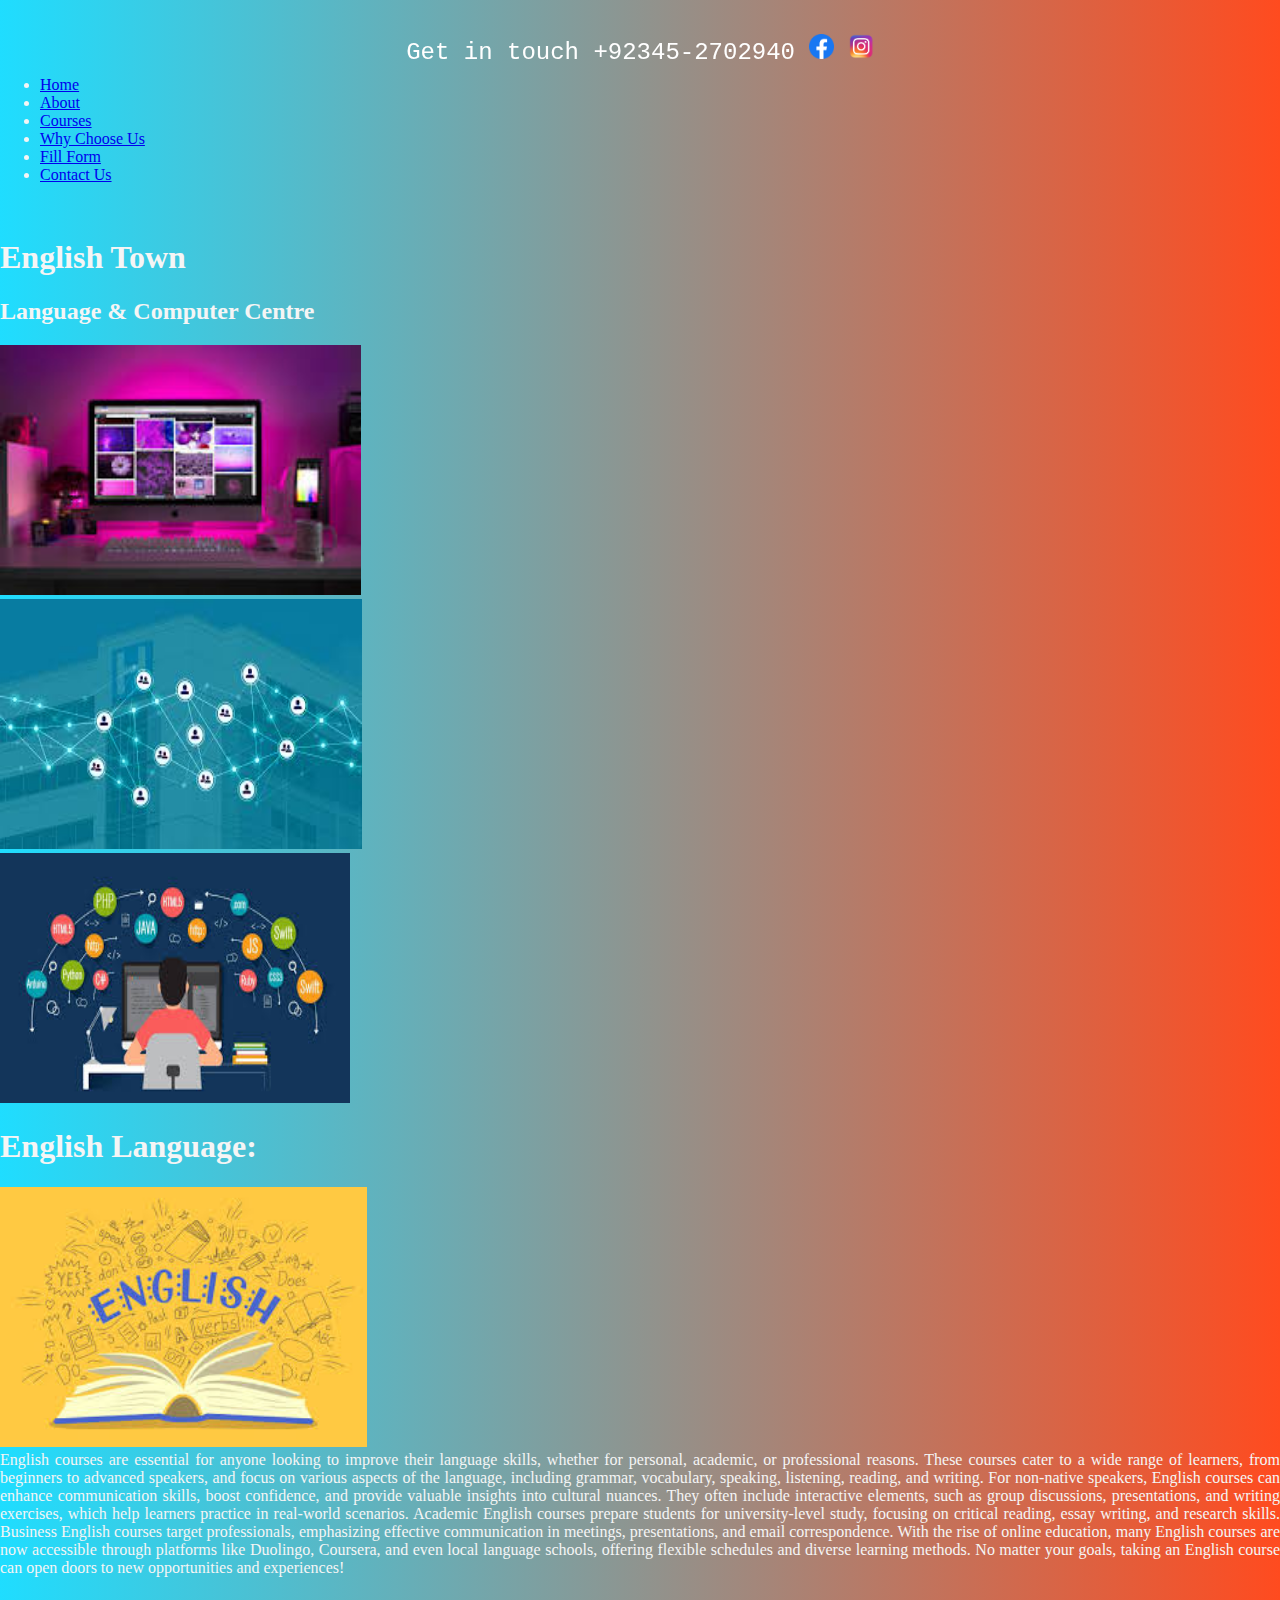
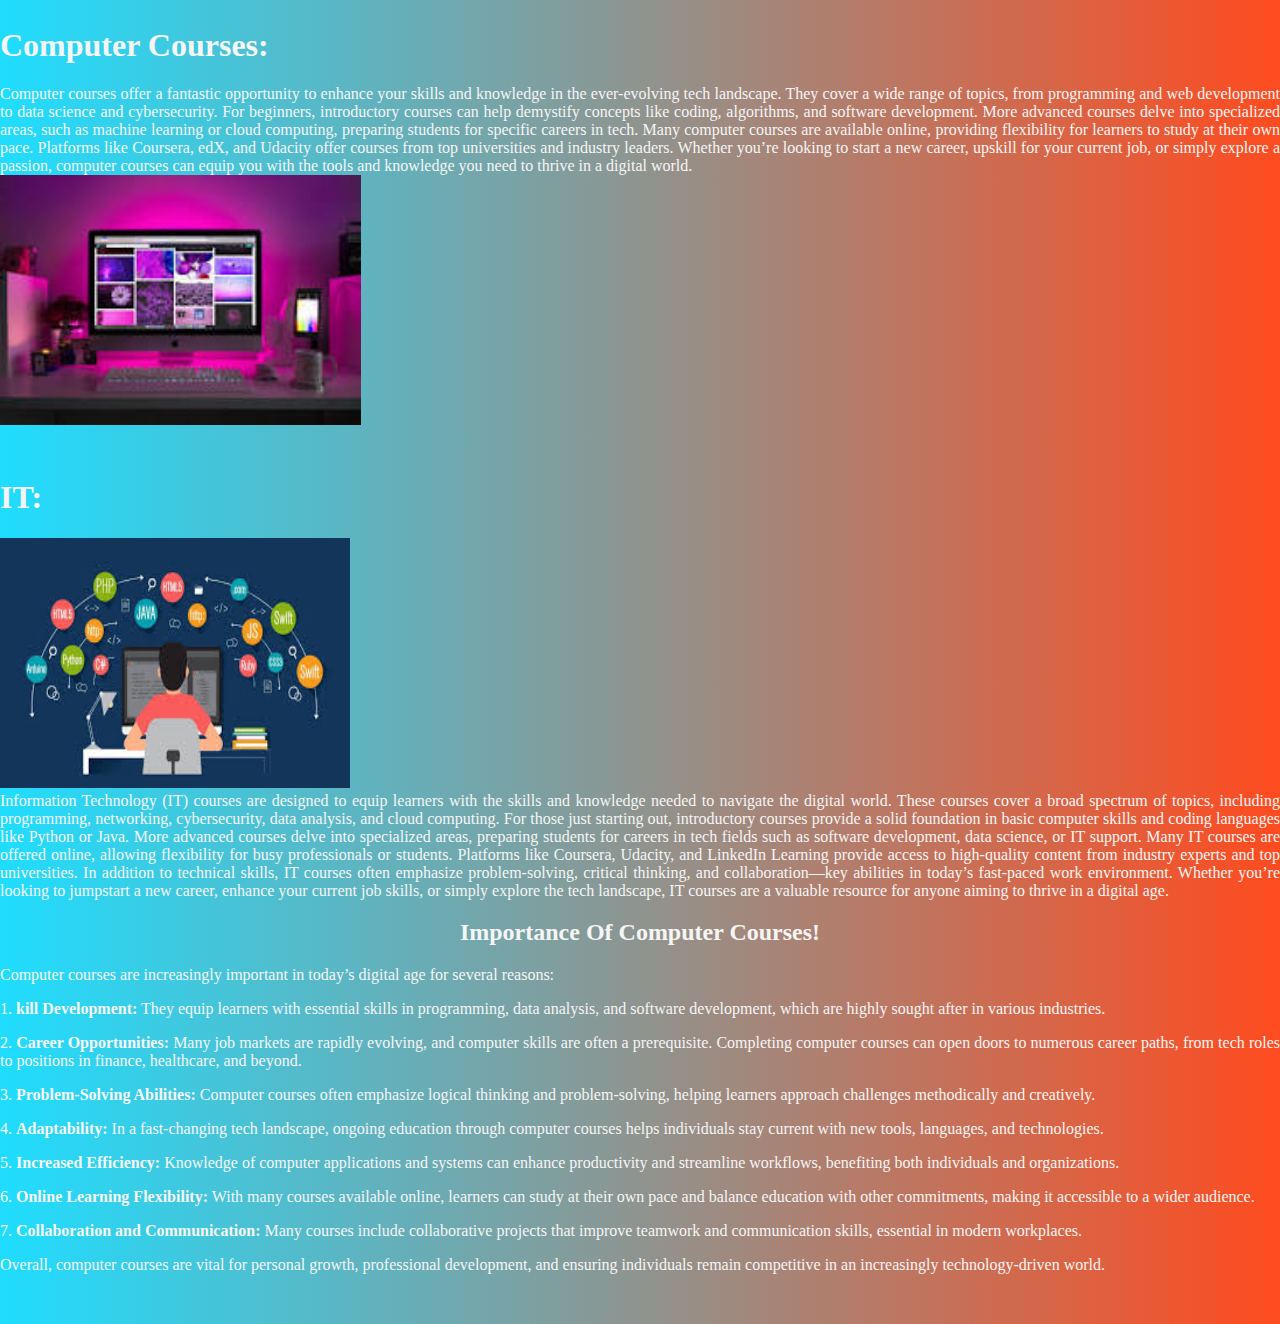
<file: index.html>
<!DOCTYPE html>
<html lang="en">

<head>
    <meta charset="UTF-8">
    <meta name="viewport" content="width=device-width, initial-scale=1.0">
    <title>Home-English Town</title>
    <link href="https://cdn.jsdelivr.net/npm/bootstrap@5.1.3/dist/css/bootstrap.min.css" rel="stylesheet"
        integrity="sha384-1BmE4kWBq78iYhFldvKuhfTAU6auU8tT94WrHftjDbrCEXSU1oBoqyl2QvZ6jIW3" crossorigin="anonymous">
    <link rel="stylesheet" href="style.css">
</head>

<body class="home">

    <div class="header" id="myHeader">
        <div class="container-fluid bg-dark style0">
            <pre>Get in touch +92345-2702940 <a href="https://www.facebook.com/login/" target="_blank"><img src="facebook.png" alt="logo" height="25px"></a> <a href="https://www.instagram.com/accounts/login/?hl=en" target="_blank"><img src="insta.png" alt="logo" height="25px"></a>
        </pre>
        </div>
    </div>
    <nav class="navbar navbar-expand-sm bg-light justify-content-center">
        <ul class="navbar-nav">
            <li class="nav-item">
                <a class="nav-link" href="#">Home</a>
            </li>
            <li class="nav-item">
                <a class="nav-link" href="about.html">About</a>
            </li>
            <li class="nav-item">
                <a class="nav-link" href="course.html">Courses</a>
            </li>
            <li class="nav-item">
                <a class="nav-link" href="why.html">Why Choose Us</a>
            </li>
            <li class="nav-item">
                <a class="nav-link" href="fill.html">Fill Form</a>
            </li>
            <li class="nav-item">
                <a class="nav-link" href="contact.html">Contact Us</a>
            </li>
        </ul>
    </nav>
<br>
    <div class="container">
        <h1>English Town</h1>
        <h2>Language & Computer Centre</h2>
    </div>

    <div class="container mt-3">
        <div class="row">
            <div class="col-lg-4  col-md-6 col-sm-12 mt-5">
                <img class="thumbnail"
                    src="[data-uri]"
                    alt="Image" height="250px">
            </div>
            <div class="col-lg-4  col-md-6 col-sm-12 mt-5">
                <img class="thumbnail"
                    src="[data-uri]"
                    alt="Image" height="250px" width="362px">
            </div>
            <div class="col-lg-4  col-md-6 col-sm-12 mt-5">
                <img class="thumbnail"
                    src="[data-uri]"
                    alt="Image" height="250px" width="350px">
            </div>
        </div>
    </div>
    <div class="container">
        <div class="row mt-5 eng">
            <h1>English Language:</h1>
            <div class="col-lg-4"><img class="thumbnail"
                    src="[data-uri]"
                    alt="Image" height="260px"></div>
            <div class="col-lg-8 p">
                English courses are essential for anyone looking to improve their language skills, whether for personal,
                academic, or professional reasons. These courses cater to a wide range of learners, from beginners to
                advanced speakers, and focus on various aspects of the language, including grammar, vocabulary,
                speaking, listening, reading, and writing.

                For non-native speakers, English courses can enhance communication skills, boost confidence, and provide
                valuable insights into cultural nuances. They often include interactive elements, such as group
                discussions, presentations, and writing exercises, which help learners practice in real-world scenarios.

                Academic English courses prepare students for university-level study, focusing on critical reading,
                essay writing, and research skills. Business English courses target professionals, emphasizing effective
                communication in meetings, presentations, and email correspondence.

                With the rise of online education, many English courses are now accessible through platforms like
                Duolingo, Coursera, and even local language schools, offering flexible schedules and diverse learning
                methods. No matter your goals, taking an English course can open doors to new opportunities and
                experiences!
            </div>
        </div>
        <div class="container">
            <div class="row mt-5 eng">
                <h1>Computer Courses:</h1>
                <div class="col-lg-8 p">
                    Computer courses offer a fantastic opportunity to enhance your skills and knowledge in the
                    ever-evolving tech landscape. They cover a wide range of topics, from programming and web
                    development to data science and cybersecurity.

                    For beginners, introductory courses can help demystify concepts like coding, algorithms, and
                    software development. More advanced courses delve into specialized areas, such as machine learning
                    or cloud computing, preparing students for specific careers in tech.

                    Many computer courses are available online, providing flexibility for learners to study at their own
                    pace. Platforms like Coursera, edX, and Udacity offer courses from top universities and industry
                    leaders.

                    Whether you’re looking to start a new career, upskill for your current job, or simply explore a
                    passion, computer courses can equip you with the tools and knowledge you need to thrive in a digital
                    world.
                </div>
                <div class="col-lg-4"> <img class="thumbnail"
                        src="[data-uri]"
                        alt="Image" height="250px"></div>
            </div>
            <div class="container">
                <div class="row mt-5 eng">
                    <h1>IT:</h1>
                    <div class="col-lg-4"><img class="thumbnail"
                            src="[data-uri]"
                            alt="Image" height="250px" width="350px"></div>
                    <div class="col-lg-8 p">
                        Information Technology (IT) courses are designed to equip learners with the skills and knowledge
                        needed to navigate the digital world. These courses cover a broad spectrum of topics, including
                        programming, networking, cybersecurity, data analysis, and cloud computing.

                        For those just starting out, introductory courses provide a solid foundation in basic computer
                        skills and coding languages like Python or Java. More advanced courses delve into specialized
                        areas, preparing students for careers in tech fields such as software development, data science,
                        or IT support.

                        Many IT courses are offered online, allowing flexibility for busy professionals or students.
                        Platforms like Coursera, Udacity, and LinkedIn Learning provide access to high-quality content
                        from industry experts and top universities.

                        In addition to technical skills, IT courses often emphasize problem-solving, critical thinking,
                        and collaboration—key abilities in today’s fast-paced work environment. Whether you’re looking
                        to jumpstart a new career, enhance your current job skills, or simply explore the tech
                        landscape, IT courses are a valuable resource for anyone aiming to thrive in a digital age.
                    </div>
                    <div class="container mt-5">
                        <h2 class="abo">Importance Of Computer Courses!</h2>
                        <p>Computer courses are increasingly important in today’s digital age for several reasons:
                        <p>

                            1. <b>kill Development:</b> They equip learners with essential skills in programming, data
                            analysis, and software development, which are highly sought after in various industries.
                        </p>
                        <p>

                            2. <b>Career Opportunities:</b> Many job markets are rapidly evolving, and computer skills
                            are often a prerequisite. Completing computer courses can open doors to numerous career
                            paths, from tech roles to positions in finance, healthcare, and beyond.
                        </p>
                        <p>

                            3. <b>Problem-Solving Abilities:</b> Computer courses often emphasize logical thinking and
                            problem-solving, helping learners approach challenges methodically and creatively.
                        </p>
                        <p>

                            4. <b>Adaptability:</b> In a fast-changing tech landscape, ongoing education through
                            computer courses helps individuals stay current with new tools, languages, and technologies.
                        </p>
                        <p>

                            5. <b>Increased Efficiency:</b> Knowledge of computer applications and systems can enhance
                            productivity and streamline workflows, benefiting both individuals and organizations.
                        </p>
                        <p>

                            6. <b>Online Learning Flexibility:</b> With many courses available online, learners can
                            study at their own pace and balance education with other commitments, making it accessible
                            to a wider audience.
                        </p>
                        <p>

                            7. <b>Collaboration and Communication:</b> Many courses include collaborative projects that
                            improve teamwork and communication skills, essential in modern workplaces.
                        </p>

                        Overall, computer courses are vital for personal growth, professional development, and ensuring
                        individuals remain competitive in an increasingly technology-driven world.</p>
                    </div>







                    <script src="https://cdn.jsdelivr.net/npm/@popperjs/core@2.10.2/dist/umd/popper.min.js"
                        integrity="sha384-7+zCNj/IqJ95wo16oMtfsKbZ9ccEh31eOz1HGyDuCQ6wgnyJNSYdrPa03rtR1zdB"
                        crossorigin="anonymous"></script>
                    <script src="https://cdn.jsdelivr.net/npm/bootstrap@5.1.3/dist/js/bootstrap.min.js"
                        integrity="sha384-QJHtvGhmr9XOIpI6YVutG+2QOK9T+ZnN4kzFN1RtK3zEFEIsxhlmWl5/YESvpZ13"
                        crossorigin="anonymous"></script>

</body>

</html>
</file>
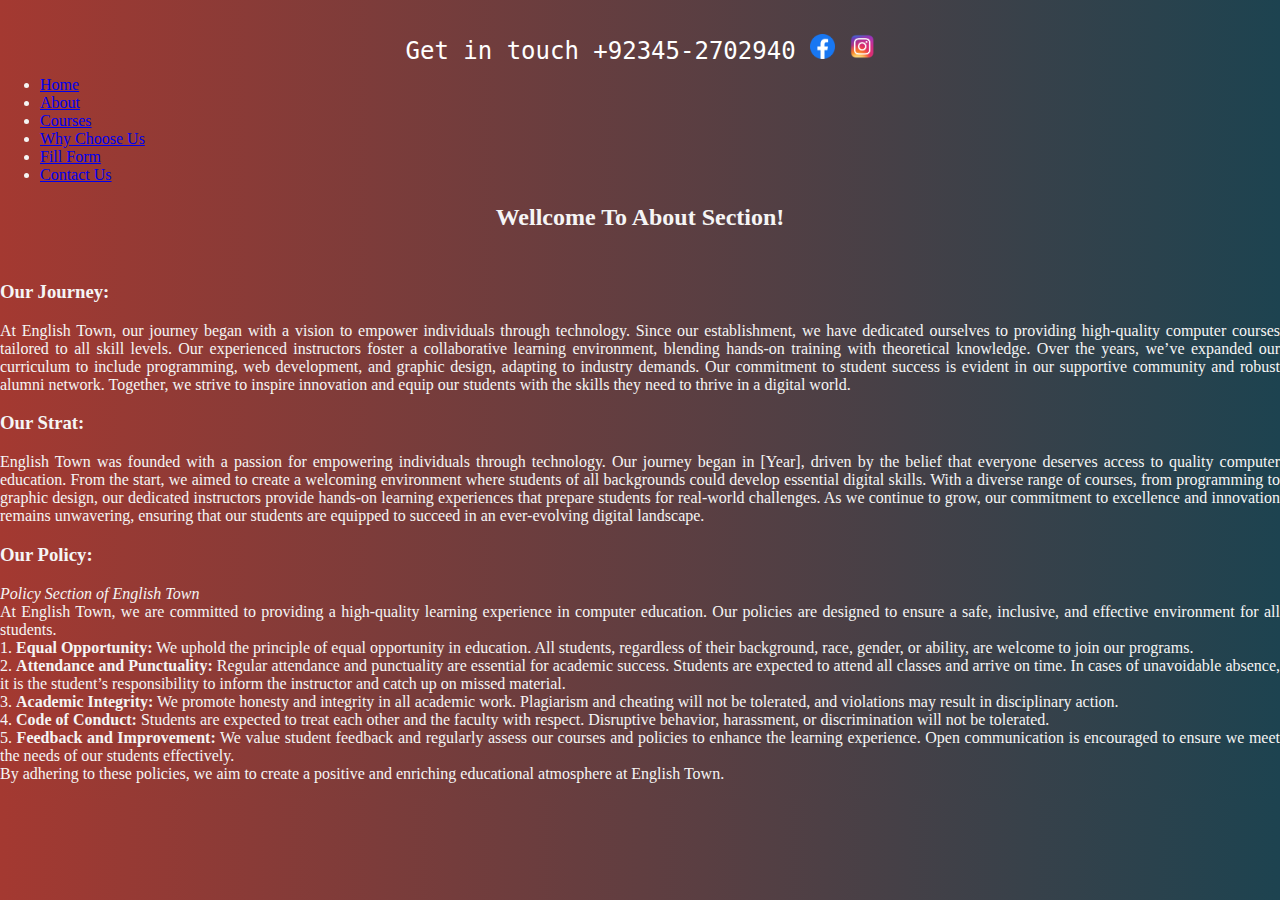
<file: about.html>
<!DOCTYPE html>
<html lang="en">

<head>
    <meta charset="UTF-8">
    <meta name="viewport" content="width=device-width, initial-scale=1.0">
    <title>About</title>
    <link href="https://cdn.jsdelivr.net/npm/bootstrap@5.1.3/dist/css/bootstrap.min.css" rel="stylesheet"
        integrity="sha384-1BmE4kWBq78iYhFldvKuhfTAU6auU8tT94WrHftjDbrCEXSU1oBoqyl2QvZ6jIW3" crossorigin="anonymous">
    <link rel="stylesheet" href="style.css">
</head>

<body class="about">
    <div class="header" id="myHeader"></div>
    <div class="container-fluid bg-dark style0">
        <pre>Get in touch +92345-2702940 <a href="https://www.facebook.com/login/" target="_blank"><img src="facebook.png" alt="logo" height="25px"></a> <a href="https://www.instagram.com/accounts/login/?hl=en" target="_blank"><img src="insta.png" alt="logo" height="25px"></a>
        </pre>
    </div>
    <nav class="navbar navbar-expand-sm bg-light justify-content-center">
        <ul class="navbar-nav">
            <li class="nav-item">
                <a class="nav-link" href="index.html">Home</a>
            </li>
            <li class="nav-item">
                <a class="nav-link" href="about.html">About</a>
            </li>
            <li class="nav-item">
                <a class="nav-link" href="course.html">Courses</a>
            </li>
            <li class="nav-item">
                <a class="nav-link" href="why.html">Why Choose Us</a>
            </li>
            <li class="nav-item">
                <a class="nav-link" href="fill.html">Fill Form</a>
            </li>
            <li class="nav-item">
                <a class="nav-link" href="contact.html">Contact Us</a>
            </li>
        </ul>
    </nav>
    <div class="container mt-4 eng">
        <h2 class="abo">Wellcome To About Section!</h2>
    </div>

    <div class="container">
        <h3>Our Journey:</h3>
        <p>At English Town, our journey began with a vision to empower individuals through technology. Since our establishment, we have dedicated ourselves to providing high-quality computer courses tailored to all skill levels. Our experienced instructors foster a collaborative learning environment, blending hands-on training with theoretical knowledge. Over the years, we’ve expanded our curriculum to include programming, web development, and graphic design, adapting to industry demands. Our commitment to student success is evident in our supportive community and robust alumni network. Together, we strive to inspire innovation and equip our students with the skills they need to thrive in a digital world.</p>
    </div>
    <div class="container">
        <h3>Our Strat:</h3>
        <p>English Town was founded with a passion for empowering individuals through technology. Our journey began in [Year], driven by the belief that everyone deserves access to quality computer education. From the start, we aimed to create a welcoming environment where students of all backgrounds could develop essential digital skills. With a diverse range of courses, from programming to graphic design, our dedicated instructors provide hands-on learning experiences that prepare students for real-world challenges. As we continue to grow, our commitment to excellence and innovation remains unwavering, ensuring that our students are equipped to succeed in an ever-evolving digital landscape.</p>
    <div class="container">
        <h3>Our Policy:</h3>
        <p><i>Policy Section of English Town</i>
            <br>
            At English Town, we are committed to providing a high-quality learning experience in computer education. Our policies are designed to ensure a safe, inclusive, and effective environment for all students.
            <br>
            1. <b>Equal Opportunity:</b> We uphold the principle of equal opportunity in education. All students, regardless of their background, race, gender, or ability, are welcome to join our programs.
            <br>
            2. <b>Attendance and Punctuality:</b> Regular attendance and punctuality are essential for academic success. Students are expected to attend all classes and arrive on time. In cases of unavoidable absence, it is the student’s responsibility to inform the instructor and catch up on missed material.
            <br>
            3. <b>Academic Integrity:</b> We promote honesty and integrity in all academic work. Plagiarism and cheating will not be tolerated, and violations may result in disciplinary action.
            <br>
            4. <b>Code of Conduct:</b> Students are expected to treat each other and the faculty with respect. Disruptive behavior, harassment, or discrimination will not be tolerated.
            <br>
            5. <b>Feedback and Improvement:</b> We value student feedback and regularly assess our courses and policies to enhance the learning experience. Open communication is encouraged to ensure we meet the needs of our students effectively.
            <br>
            By adhering to these policies, we aim to create a positive and enriching educational atmosphere at English Town.</p>
    </div>
    




    <script src="https://cdn.jsdelivr.net/npm/@popperjs/core@2.10.2/dist/umd/popper.min.js"
        integrity="sha384-7+zCNj/IqJ95wo16oMtfsKbZ9ccEh31eOz1HGyDuCQ6wgnyJNSYdrPa03rtR1zdB"
        crossorigin="anonymous"></script>
    <script src="https://cdn.jsdelivr.net/npm/bootstrap@5.1.3/dist/js/bootstrap.min.js"
        integrity="sha384-QJHtvGhmr9XOIpI6YVutG+2QOK9T+ZnN4kzFN1RtK3zEFEIsxhlmWl5/YESvpZ13"
        crossorigin="anonymous"></script>
</body>

</html>
</file>
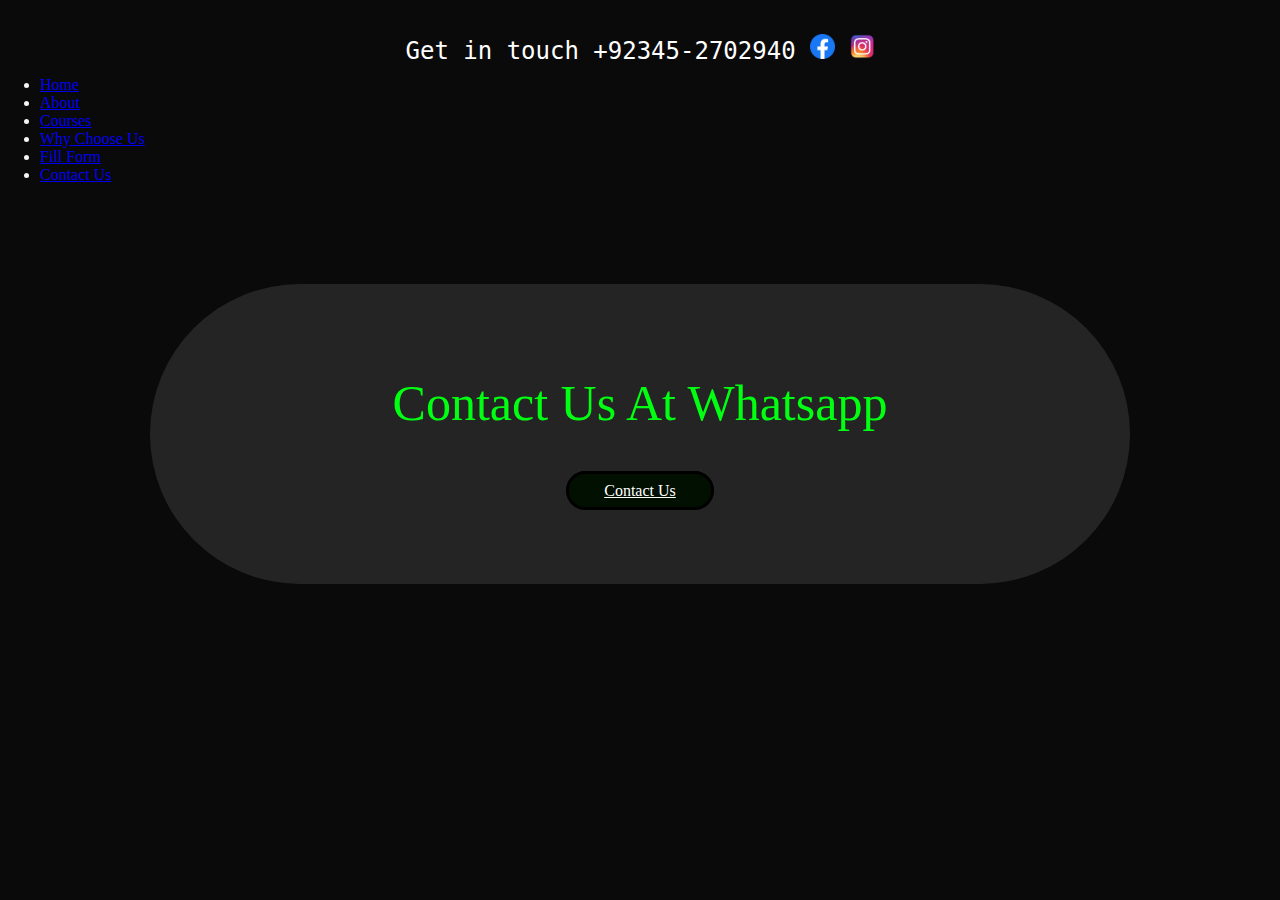
<file: contact.html>
<!DOCTYPE html>
<html lang="en">
<head>
    <meta charset="UTF-8">
    <meta name="viewport" content="width=device-width, initial-scale=1.0">
    <title>Document</title>
    <link href="https://cdn.jsdelivr.net/npm/bootstrap@5.1.3/dist/css/bootstrap.min.css" rel="stylesheet"
        integrity="sha384-1BmE4kWBq78iYhFldvKuhfTAU6auU8tT94WrHftjDbrCEXSU1oBoqyl2QvZ6jIW3" crossorigin="anonymous">
    <link rel="stylesheet" href="style.css">
</head>
<body>
    <div class="header" id="myHeader"></div>
    <div class="container-fluid bg-dark style0">
        <pre>Get in touch +92345-2702940 <a href="https://www.facebook.com/login/" target="_blank"><img src="facebook.png" alt="logo" height="25px"></a> <a href="https://www.instagram.com/accounts/login/?hl=en" target="_blank"><img src="insta.png" alt="logo" height="25px"></a>
        </pre>
    </div>
    <nav class="navbar navbar-expand-sm bg-light justify-content-center">
        <ul class="navbar-nav">
            <li class="nav-item">
                <a class="nav-link" href="index.html">Home</a>
            </li>
            <li class="nav-item">
                <a class="nav-link" href="about.html">About</a>
            </li>
            <li class="nav-item">
                <a class="nav-link" href="course.html">Courses</a>
            </li>
            <li class="nav-item">
                <a class="nav-link" href="why.html">Why Choose Us</a>
            </li>
            <li class="nav-item">
                <a class="nav-link" href="fill.html">Fill Form</a>
            </li>
            <li class="nav-item">
                <a class="nav-link" href="contact.html">Contact Us</a>
            </li>
        </ul>
    </nav>
    <div class="box">
        <div class="box2">
            <div class="one">
                <p class="one">
                    contact us at whatsapp
                </p>
            </div>
            <div class="form">
                <a class="chat" href="https://wa.me">contact us</a>
            </div>
        </div>
    </div>
    







    <script src="https://cdn.jsdelivr.net/npm/@popperjs/core@2.10.2/dist/umd/popper.min.js"
                        integrity="sha384-7+zCNj/IqJ95wo16oMtfsKbZ9ccEh31eOz1HGyDuCQ6wgnyJNSYdrPa03rtR1zdB"
                        crossorigin="anonymous"></script>
                    <script src="https://cdn.jsdelivr.net/npm/bootstrap@5.1.3/dist/js/bootstrap.min.js"
                        integrity="sha384-QJHtvGhmr9XOIpI6YVutG+2QOK9T+ZnN4kzFN1RtK3zEFEIsxhlmWl5/YESvpZ13"
                        crossorigin="anonymous"></script>
</body>
</html>
</file>
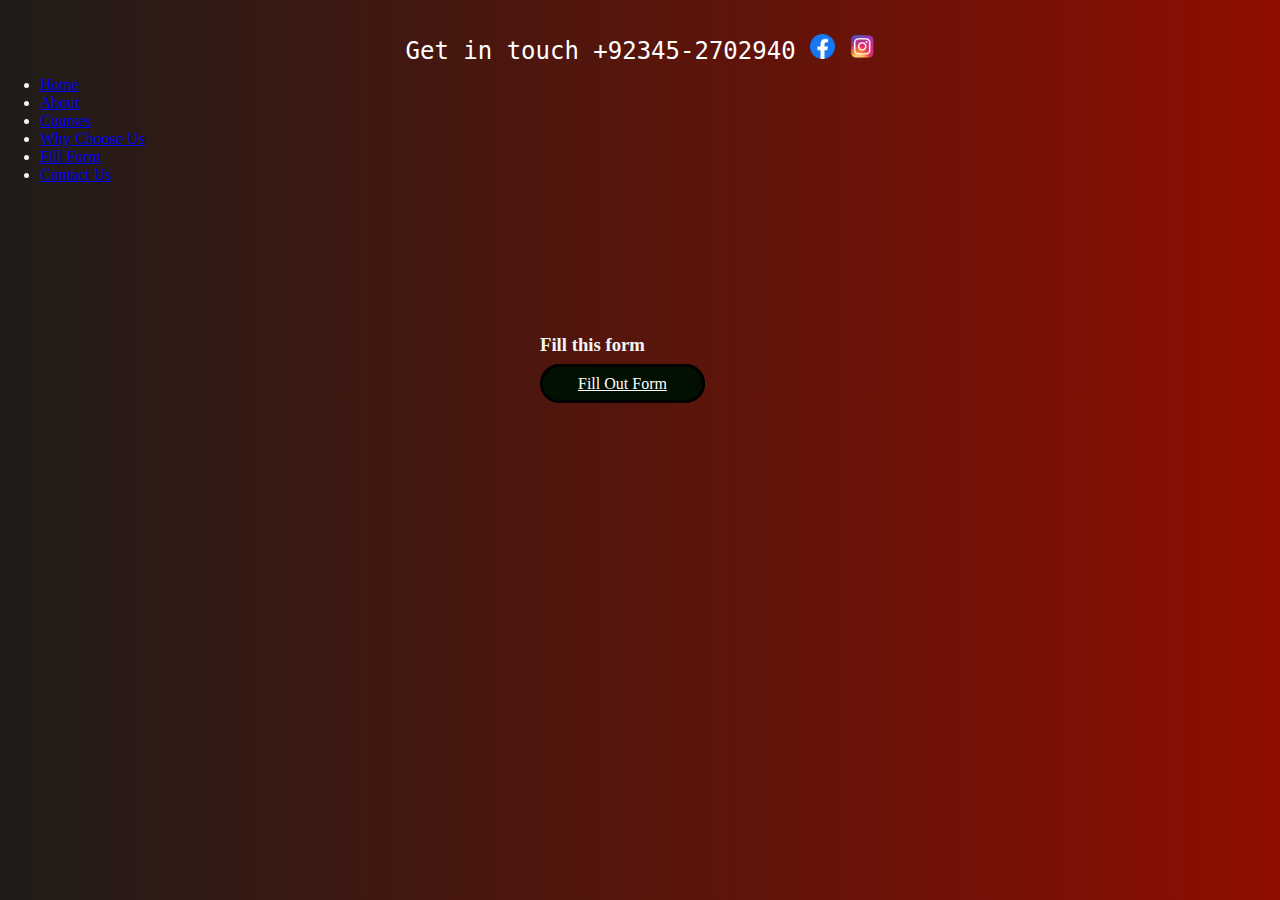
<file: fill.html>
<!DOCTYPE html>
<html lang="en">

<head>
    <meta charset="UTF-8">
    <meta name="viewport" content="width=device-width, initial-scale=1.0">
    <title>Document</title>
    <link href="https://cdn.jsdelivr.net/npm/bootstrap@5.1.3/dist/css/bootstrap.min.css" rel="stylesheet"
        integrity="sha384-1BmE4kWBq78iYhFldvKuhfTAU6auU8tT94WrHftjDbrCEXSU1oBoqyl2QvZ6jIW3" crossorigin="anonymous">
    <link rel="stylesheet" href="style.css">
</head>

<body class="full">
<div class="header" id="myHeader"></div>
<div class="container-fluid bg-dark style0">
    <pre>Get in touch +92345-2702940 <a href="https://www.facebook.com/login/" target="_blank"><img src="facebook.png" alt="logo" height="25px"></a> <a href="https://www.instagram.com/accounts/login/?hl=en" target="_blank"><img src="insta.png" alt="logo" height="25px"></a>
        </pre>
</div>
<nav class="navbar navbar-expand-sm bg-light justify-content-center">
    <ul class="navbar-nav">
        <li class="nav-item">
            <a class="nav-link" href="index.html">Home</a>
        </li>
        <li class="nav-item">
            <a class="nav-link" href="about.html">About</a>
        </li>
        <li class="nav-item">
            <a class="nav-link" href="course.html">Courses</a>
        </li>
        <li class="nav-item">
            <a class="nav-link" href="why.html">Why Choose Us</a>
        </li>
        <li class="nav-item">
            <a class="nav-link" href="fill.html">Fill Form</a>
        </li>
        <li class="nav-item">
            <a class="nav-link" href="contact.html">Contact Us</a>
        </li>
    </ul>
</nav>

<div class="cntainer">
    <h3 class="fill">Fill this form</h3>
    <a href="index2.html" class="chat fill" target="_blank">Fill Out Form</a>
</div>




<script src="https://cdn.jsdelivr.net/npm/@popperjs/core@2.10.2/dist/umd/popper.min.js"
    integrity="sha384-7+zCNj/IqJ95wo16oMtfsKbZ9ccEh31eOz1HGyDuCQ6wgnyJNSYdrPa03rtR1zdB"
    crossorigin="anonymous"></script>
<script src="https://cdn.jsdelivr.net/npm/bootstrap@5.1.3/dist/js/bootstrap.min.js"
    integrity="sha384-QJHtvGhmr9XOIpI6YVutG+2QOK9T+ZnN4kzFN1RtK3zEFEIsxhlmWl5/YESvpZ13"
    crossorigin="anonymous"></script>
</body>

</html>
</file>
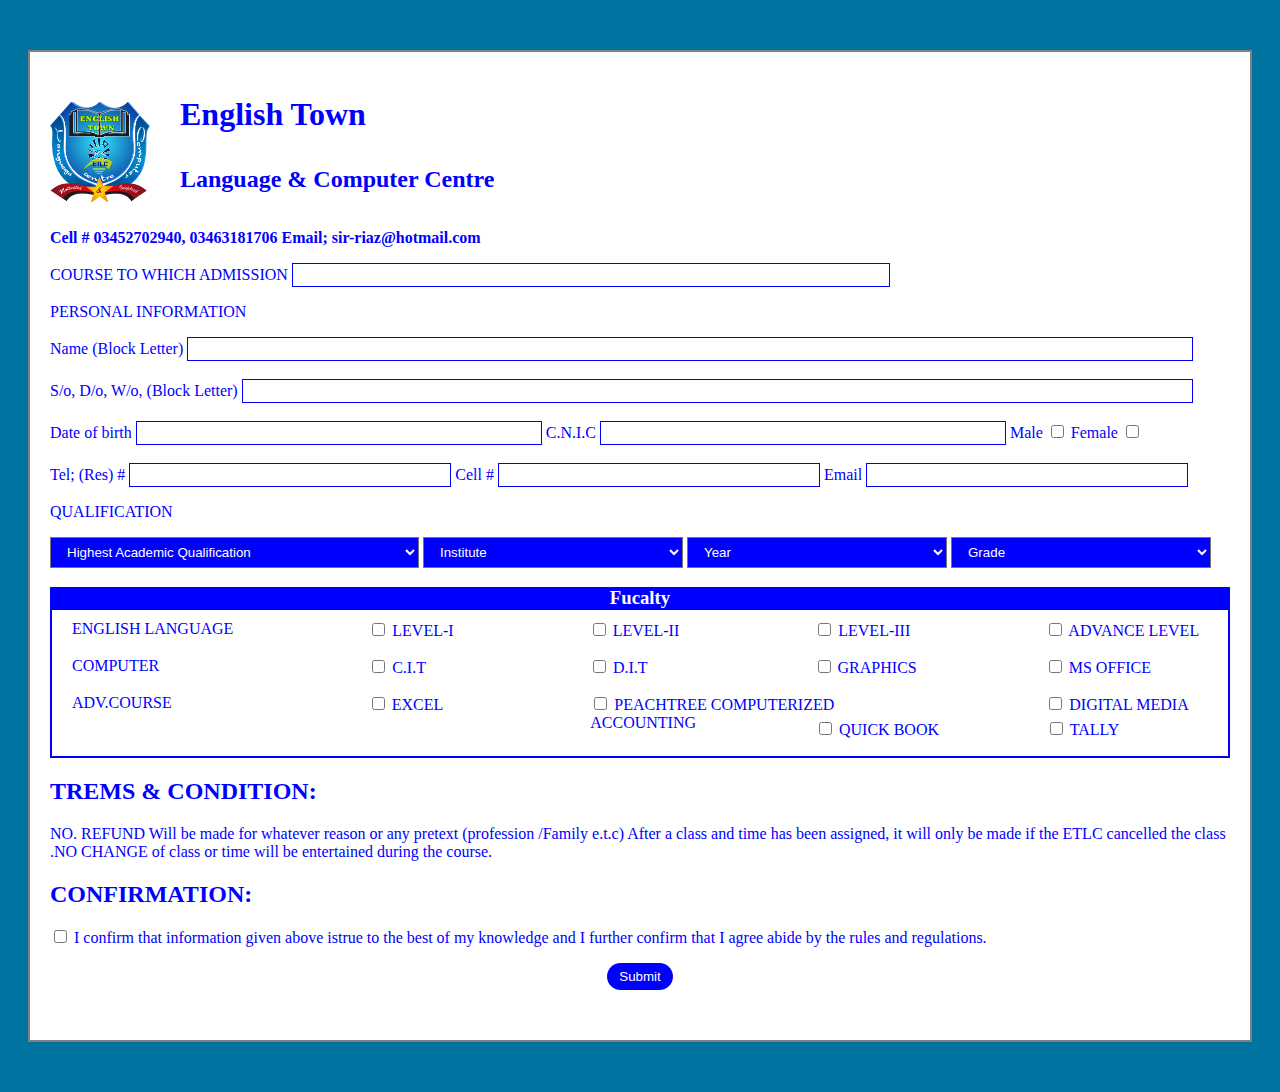
<file: index2.html>
<!DOCTYPE html>
<html lang="en">

<head>
    <meta charset="UTF-8">
    <meta name="viewport" content="width=device-width, initial-scale=1.0">
    <title>Form</title>
    <link rel="stylesheet" href="style2.css">
</head>

<body>
    <div class="main">
        <div class="header">
            <div class="logo">
                <img src="ETLC LOGO.jpg"
                    alt="logo" width="100px" height="100px">
                    <span>
                        <h1 class="h2">English Town</h1>
                        <br>
                        <h2 class="h2">Language & Computer Centre</h2>
                    </span>
                </div>
            <p class="p">Cell # 03452702940, 03463181706 Email; sir-riaz@hotmail.com</p>
        </div>
        <div class="course">
            <label>COURSE TO WHICH ADMISSION</label>
            <input type="text" class="course1">
        </div>
        <div class="heading">
            <p>PERSONAL INFORMATION</p>
        </div>
        <div class="Form">
            <label for="Name">Name (Block Letter)</label>
            <input type="text" class="name" required><br><br>
            <label for="Name">S/o, D/o, W/o, (Block Letter)</label>
            <input type="text" class="father" required><br><br>
            <label for="Date">Date of birth</label>
            <input type="text" class="date" required>
            <label for="CNIC">C.N.I.C</label>
            <input type="number" class="cnic" required>
            <label for="Male">Male</label>
            <input type="checkbox" class="male">
            <label for="Female">Female</label>
            <input type="checkbox" class="female"><br><br>
            <label for="number">Tel; (Res) #</label>
            <input type="number" class="tel" required>
            <label for="Cell">Cell #</label>
            <input type="number" class="phone" required>
            <label for="Email">Email</label>
            <input type="email" class="Email">
        </div>
        <div class="Qualification">
            <p>QUALIFICATION</p>
        </div>
        <div class="table">
            <select name="Highest Academic Qualification" id="Qualification">
                <option value="Highest Academic Qualification">Highest Academic Qualification</option>
                <option value="Non-Matric">Non-Matric</option>
                <option value="Matric">Matric</option>
                <option value="Intermedite">Intermedite</option>
                <option value="Graduate">Graduate</option>
            </select>
            <select name="Institute" id="Institute">
                <option value="Institute">Institute</option>
                <option value="Matric">Matric Board</option>
                <option value="Inter">Inter Board</option>
                <option value="College">College</option>
                <option value="University">University</option>
                <option value="Other">Other</option>
            </select>
            <select name="Year" id="Year">
                <option value="year">Year</option>
                <option value="year">2010</option>
                <option value="year">2011</option>
                <option value="year">2012</option>
                <option value="year">2013</option>
                <option value="year">2014</option>
                <option value="year">2015</option>
                <option value="year">2016</option>
                <option value="year">2017</option>
                <option value="year">2018</option>
                <option value="year">2019</option>
                <option value="year">2020</option>
                <option value="year">2021</option>
                <option value="year">2022</option>
                <option value="year">2023</option>
                <option value="year">2024</option>
            </select>
            <select name="Grade" id="Grade">
                <option value="Grade">Grade</option>
                <option value="A">A+</option>
                <option value="A">A</option>
                <option value="A">B</option>
                <option value="A">C</option>
            </select>
        </div>
        <div class="Fucalty">
            <h3>Fucalty</h3>
            <div class="border">
                <div class="abc">
                    <div class="div1">
                        <span>english language</span>
                    </div>
                    <div class="div2">
                        <input type="checkbox">
                        <span>level-i</span>
                    </div>
                    <div class="div3">
                        <input type="checkbox">
                        <span>level-ii</span>
                    </div>
                    <div class="div4">
                        <input type="checkbox">
                        <span>level-iii</span>
                    </div>
                    <div class="div5">
                        <input type="checkbox">
                        <span>advance level</span>
                    </div>
                </div>
                <div class="abc">
                    <div class="div6">
                        <span>computer</span>
                    </div>
                    <div class="div7">
                        <input type="checkbox">
                        <span>c.i.t</span>
                    </div>
                    <div class="div8">
                        <input type="checkbox">
                        <span>d.i.t</span>
                    </div>
                    <div class="div9">
                        <input type="checkbox">
                        <span>graphics</span>
                    </div>
                    <div class="div10">
                        <input type="checkbox">
                        <span>ms office</span>
                    </div>
                </div>
                <div class="abc">
                    <div class="div11">
                        <span>adv.course</span>
                    </div>
                    <div class="div12">
                        <input type="checkbox">
                        <span>Excel</span>
                    </div>
                    <div class="div13">
                        <input type="checkbox">
                        <span>peachtree computerized accounting</span>
                    </div>
                    <div class="div14">
                        <input type="checkbox">
                        <span>digital media</span>
                    </div>
                </div>
                <div class="abc">
                    <div class="div16">
                        <input type="checkbox">
                        <span>quick book</span>
                    </div>
                    <div class="div17">
                        <input type="checkbox">
                        <span>tally</span>
                    </div>
                </div>
            </div>
        </div>
        <div class="terms">
            <h2>TREMS & CONDITION:</h2>
            <p>NO. REFUND Will be made for whatever reason or any pretext (profession /Family e.t.c)
                After a class and time has been assigned, it will only be made if the ETLC cancelled the class .NO
                CHANGE of class or time will be entertained during the course.
            </p>
            <h2>CONFIRMATION:</h2>
            <form action="submit.html">
                <p> <input type="checkbox" required> I confirm that information given above istrue to the best of my
                    knowledge and I further confirm that I agree abide by the rules and regulations.</p>
                <div class="submit1">
                    <input type="submit" class="submit">
                </div>
            </form>
        </div>
    </div>
</body>

</html>
</file>
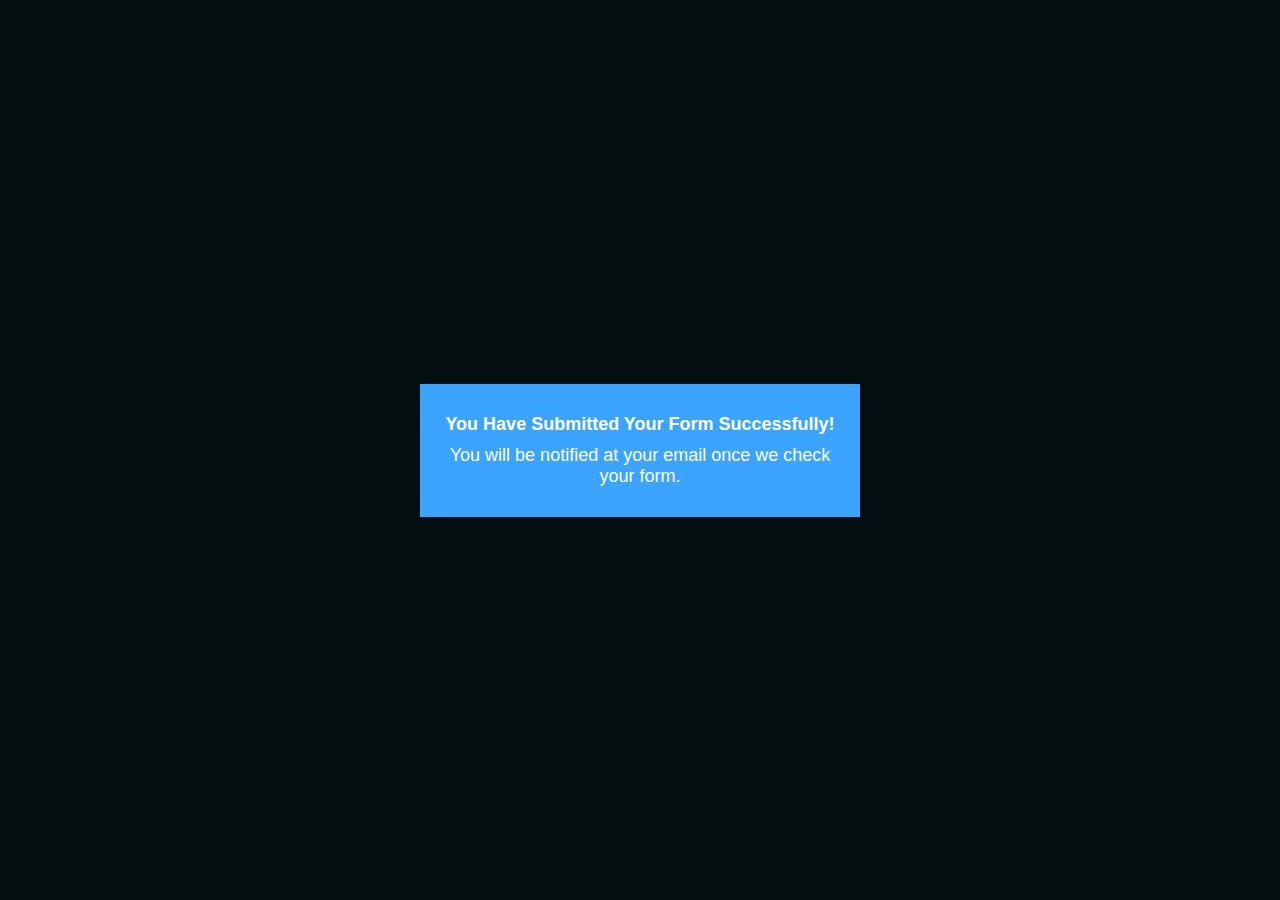
<file: submit.html>
<!DOCTYPE html>
<html lang="en">
<head>
    <meta charset="UTF-8">
    <meta name="viewport" content="width=device-width, initial-scale=1.0">
    <meta name="description" content="Form submission successful notification page.">
    <title>Submitted</title>
    <style>
        body {
            background-color: rgb(2, 14, 15);
            display: flex;
            justify-content: center;
            align-items: center;
            height: 100vh;
            margin: 0;
            font-family: Arial, sans-serif;
        }
        .box {
            width: 400px;
            background-color: rgb(59, 164, 255);
            text-align: center;
            font-size: 18px;
            padding: 20px;
            color: white; /* Added text color for contrast */
        }
        p {
            margin: 10px 0;
        }
    </style>
</head>
<body>
    <div class="box">
        <p><b>You Have Submitted Your Form Successfully!</b></p>
        <p>You will be notified at your email once we check your form.</p>
    </div>
</body>
</html>
</file>
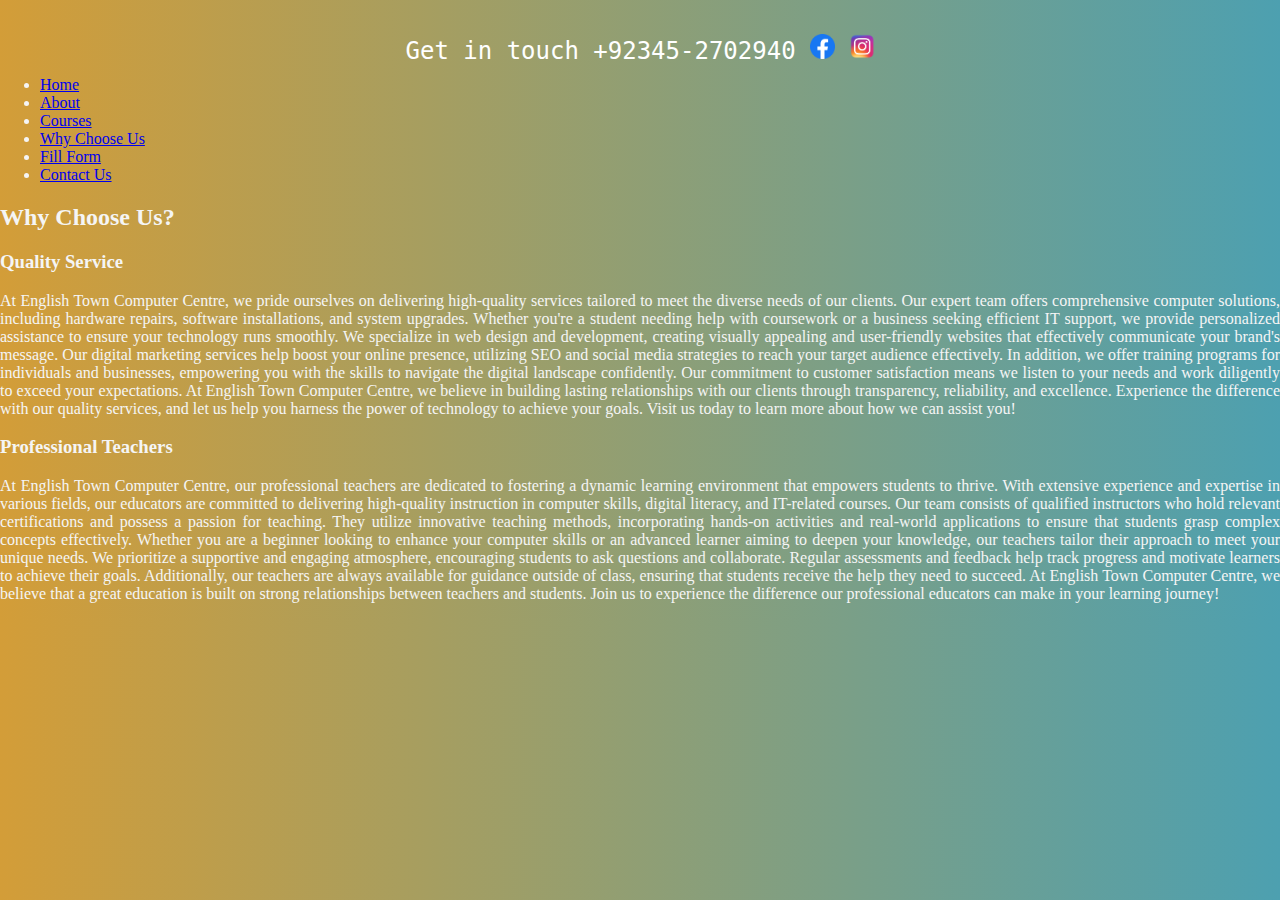
<file: why.html>
<!DOCTYPE html>
<html lang="en">

<head>
    <meta charset="UTF-8">
    <meta name="viewport" content="width=device-width, initial-scale=1.0">
    <title>Document</title>
    <link href="https://cdn.jsdelivr.net/npm/bootstrap@5.1.3/dist/css/bootstrap.min.css" rel="stylesheet"
        integrity="sha384-1BmE4kWBq78iYhFldvKuhfTAU6auU8tT94WrHftjDbrCEXSU1oBoqyl2QvZ6jIW3" crossorigin="anonymous">
    <link rel="stylesheet" href="style.css">
</head>

<body class="why">
<div class="header" id="myHeader"></div>
<div class="container-fluid bg-dark style0">
    <pre>Get in touch +92345-2702940 <a href="https://www.facebook.com/login/" target="_blank"><img src="facebook.png" alt="logo" height="25px"></a> <a href="https://www.instagram.com/accounts/login/?hl=en" target="_blank"><img src="insta.png" alt="logo" height="25px"></a>
        </pre>
</div>
<nav class="navbar navbar-expand-sm bg-light justify-content-center">
    <ul class="navbar-nav">
        <li class="nav-item">
            <a class="nav-link" href="index.html">Home</a>
        </li>
        <li class="nav-item">
            <a class="nav-link" href="about.html">About</a>
        </li>
        <li class="nav-item">
            <a class="nav-link" href="course.html">Courses</a>
        </li>
        <li class="nav-item">
            <a class="nav-link" href="why.html">Why Choose Us</a>
        </li>
        <li class="nav-item">
            <a class="nav-link" href="fill.html">Fill Form</a>
        </li>
        <li class="nav-item">
            <a class="nav-link" href="contact.html">Contact Us</a>
        </li>
    </ul>
</nav>
<div class="container why-choose-us text-center mt-4">
    <h2>Why Choose Us?</h2>
    <div class="row">
        <div class="col-md-6">
            <div class="icon"><i class="fas fa-thumbs-up"></i></div>
            <h3>Quality Service</h3>
            <p>At English Town Computer Centre, we pride ourselves on delivering high-quality services tailored to meet
                the diverse needs of our clients. Our expert team offers comprehensive computer solutions, including
                hardware repairs, software installations, and system upgrades. Whether you're a student needing help
                with coursework or a business seeking efficient IT support, we provide personalized assistance to ensure
                your technology runs smoothly.

                We specialize in web design and development, creating visually appealing and user-friendly websites that
                effectively communicate your brand's message. Our digital marketing services help boost your online
                presence, utilizing SEO and social media strategies to reach your target audience effectively.

                In addition, we offer training programs for individuals and businesses, empowering you with the skills
                to navigate the digital landscape confidently. Our commitment to customer satisfaction means we listen
                to your needs and work diligently to exceed your expectations.

                At English Town Computer Centre, we believe in building lasting relationships with our clients through
                transparency, reliability, and excellence. Experience the difference with our quality services, and let
                us help you harness the power of technology to achieve your goals. Visit us today to learn more about
                how we can assist you!</p>
        </div>
        <div class="col-md-6">
            <div class="icon"><i class="fas fa-clock"></i></div>
            <h3>Professional Teachers</h3>
            <p>At English Town Computer Centre, our professional teachers are dedicated to fostering a dynamic learning
                environment that empowers students to thrive. With extensive experience and expertise in various fields,
                our educators are committed to delivering high-quality instruction in computer skills, digital literacy,
                and IT-related courses.

                Our team consists of qualified instructors who hold relevant certifications and possess a passion for
                teaching. They utilize innovative teaching methods, incorporating hands-on activities and real-world
                applications to ensure that students grasp complex concepts effectively. Whether you are a beginner
                looking to enhance your computer skills or an advanced learner aiming to deepen your knowledge, our
                teachers tailor their approach to meet your unique needs.

                We prioritize a supportive and engaging atmosphere, encouraging students to ask questions and
                collaborate. Regular assessments and feedback help track progress and motivate learners to achieve their
                goals. Additionally, our teachers are always available for guidance outside of class, ensuring that
                students receive the help they need to succeed.

                At English Town Computer Centre, we believe that a great education is built on strong relationships
                between teachers and students. Join us to experience the difference our professional educators can make
                in your learning journey!</p>
        </div>
    </div>
</div>








<script src="https://cdn.jsdelivr.net/npm/@popperjs/core@2.10.2/dist/umd/popper.min.js"
    integrity="sha384-7+zCNj/IqJ95wo16oMtfsKbZ9ccEh31eOz1HGyDuCQ6wgnyJNSYdrPa03rtR1zdB"
    crossorigin="anonymous"></script>
<script src="https://cdn.jsdelivr.net/npm/bootstrap@5.1.3/dist/js/bootstrap.min.js"
    integrity="sha384-QJHtvGhmr9XOIpI6YVutG+2QOK9T+ZnN4kzFN1RtK3zEFEIsxhlmWl5/YESvpZ13"
    crossorigin="anonymous"></script>


</body>

</html>
</file>
<file: style.css>
.style0 {
    height: 50px;
    color: white;
    padding-top: 10px;
    font-size: 24px;
    text-align: center;
}

.header {
    position: sticky;
    top: 0;
    color: #f1f1f1;
}

.eng {
    margin-bottom: 50px;
}

.p {
    text-align: justify;
}

.abo {
    text-align: center;
}
p {
    text-align: justify;
}

p.one {
    text-transform: capitalize;
    text-align: center;
    font-size: 50px;
    text-align: center;
    padding-top: 90px;
    color: rgb(0, 255, 17);
}
div.form {
    text-align: center;
    text-transform: capitalize;
}
a.chat {
    background-color: rgb(1, 16, 1);
    padding: 8px 35px 8px 35px;
    color: white;
    border: 3px solid black;
    border-radius: 30px;
}
a.chat:hover {
    background-color: rgb(193, 86, 9);
}
.box {
    background-color: rgba(255, 255, 255, 0.11);
    height: 300px;
    margin: 100px 150px 10px 150px;
    border-radius: 500px;
}
body {
    background-repeat: no-repeat;
    background-color: rgb(11, 10, 10);
    color: whitesmoke;
    padding: 0em;
    margin: 0em;
}
.fill {
    margin-top: 150px;
    margin-left: 540px;
}
.about {
    background: #1D4350;  /* fallback for old browsers */
background: -webkit-linear-gradient(to right, #A43931, #1D4350);  /* Chrome 10-25, Safari 5.1-6 */
background: linear-gradient(to right, #A43931, #1D4350); /* W3C, IE 10+/ Edge, Firefox 16+, Chrome 26+, Opera 12+, Safari 7+ */

}
.home {
    background: #ff4b1f;  /* fallback for old browsers */
background: -webkit-linear-gradient(to right, #1fddff, #ff4b1f);  /* Chrome 10-25, Safari 5.1-6 */
background: linear-gradient(to right, #1fddff, #ff4b1f); /* W3C, IE 10+/ Edge, Firefox 16+, Chrome 26+, Opera 12+, Safari 7+ */

}
.cou {
    background: -webkit-linear-gradient(to right, #09989b, #510953);
    background: linear-gradient(to right, #09989b, #b839ba);
}
.why {
    background: #4DA0B0;  /* fallback for old browsers */
background: -webkit-linear-gradient(to right, #D39D38, #4DA0B0);  /* Chrome 10-25, Safari 5.1-6 */
background: linear-gradient(to right, #D39D38, #4DA0B0); /* W3C, IE 10+/ Edge, Firefox 16+, Chrome 26+, Opera 12+, Safari 7+ */

}
.full {
    background: #8E0E00;  /* fallback for old browsers */
background: -webkit-linear-gradient(to right, #1F1C18, #8E0E00);  /* Chrome 10-25, Safari 5.1-6 */
background: linear-gradient(to right, #1F1C18, #8E0E00); /* W3C, IE 10+/ Edge, Firefox 16+, Chrome 26+, Opera 12+, Safari 7+ */

}
</file>
<file: style2.css>
body {
    background-color: rgb(0, 115, 161);
    color: blue;
}
h3 {
    background-color: blue;
    text-align: center;
    color: white;
}
.main {
    background-color: rgb(255, 255, 255);
    background-image: url(https://lh3.googleusercontent.com/drive-storage/AJQWtBO7ll02nsQOXgwhN_oMXZpB049sD2hbt6rQXB3LnB6OqErm_ldWh6ctc2St4D0KE0drTWjbsrjQWpka2cD5IlooWAKI1OKNT8N63aGsquJ-PE4=w1894-h904);
    background-repeat: no-repeat;
    background-position: bottom;
    margin: 50px 20px 50px 20px;
    padding: 50px 20px 50px 20px;
    border: 2px solid grey;
}
div.abc {
    display: flex;
    padding-top: 10px;
    padding-bottom: 7px;
    text-transform: uppercase;
}
.div2 {
    padding-left: 135px;
}
.div3 {
    padding-left: 135px;
}
.div4 {
    padding-left: 135px;
}
.div5 {
    padding-left: 135px;
}
.div7 {
    padding-left: 209px;
}
.div8 {
    padding-left: 163px;
}
.div9 {
    padding-left: 166px;
}
.div10 {
    padding-left: 128px;
}
.div12 {
    padding-left: 196px;
}
.div13 {
    padding-left: 147px;
    width: 260px;
}
.div14 {
    padding-left: 195px;
}
.div16 {
    padding-left: 763px;
    margin-top: -30px;
}
.div17 {
    padding-left: 107px;
    margin-top: -30px;
}
.div1 {
    padding-left: 20px;
}
.div6 {
    padding-left: 20px;
}
.div11 {
    padding-left: 20px;
}
h1, h2 {
    color: blue;
}
.border {
    border: 2px solid blue;
    margin-top: -20px;
}
.submit {
    padding: 6px 12px 6px 12px;
    background-color: blue;
    color: white;
    border: 2px blue;
    border-radius: 30px;
}
.submit1 {
    text-align: center;
}
.name {
    height: 20px;
    width: 1000px;
}
.father {
    height: 20px;
    width: 945px;
}
.date, .cnic {
    height: 20px;
    width: 400px;
}
.tel, .phone, .Email {
    height: 20px;
    width: 316px;
}
.course1 {
    height: 20px;
    width: 592px;
}
select {
    padding: 6px 12px 6px 12px;
    background-color: blue;
    color: white;
    width: 260px;
}
#Qualification {
    width: 369px;
}
.submit:hover {
    background-color: rgb(90, 90, 245);
}
input {
    border: 1.5px solid blue;
}
option {
    background-color: rgb(255, 255, 255);
    color: rgb(0, 0, 0);
    font-weight: bold;
}
.p {
    font-weight: bold;
}
.logo {
    display: flex;
}
.h2 {
    padding-left: 30px;
    margin-top: -6px;
}
input:hover {
    background-color: rgba(216, 216, 216, 0.721);
}
img {
    display: flex;
}
</file>
